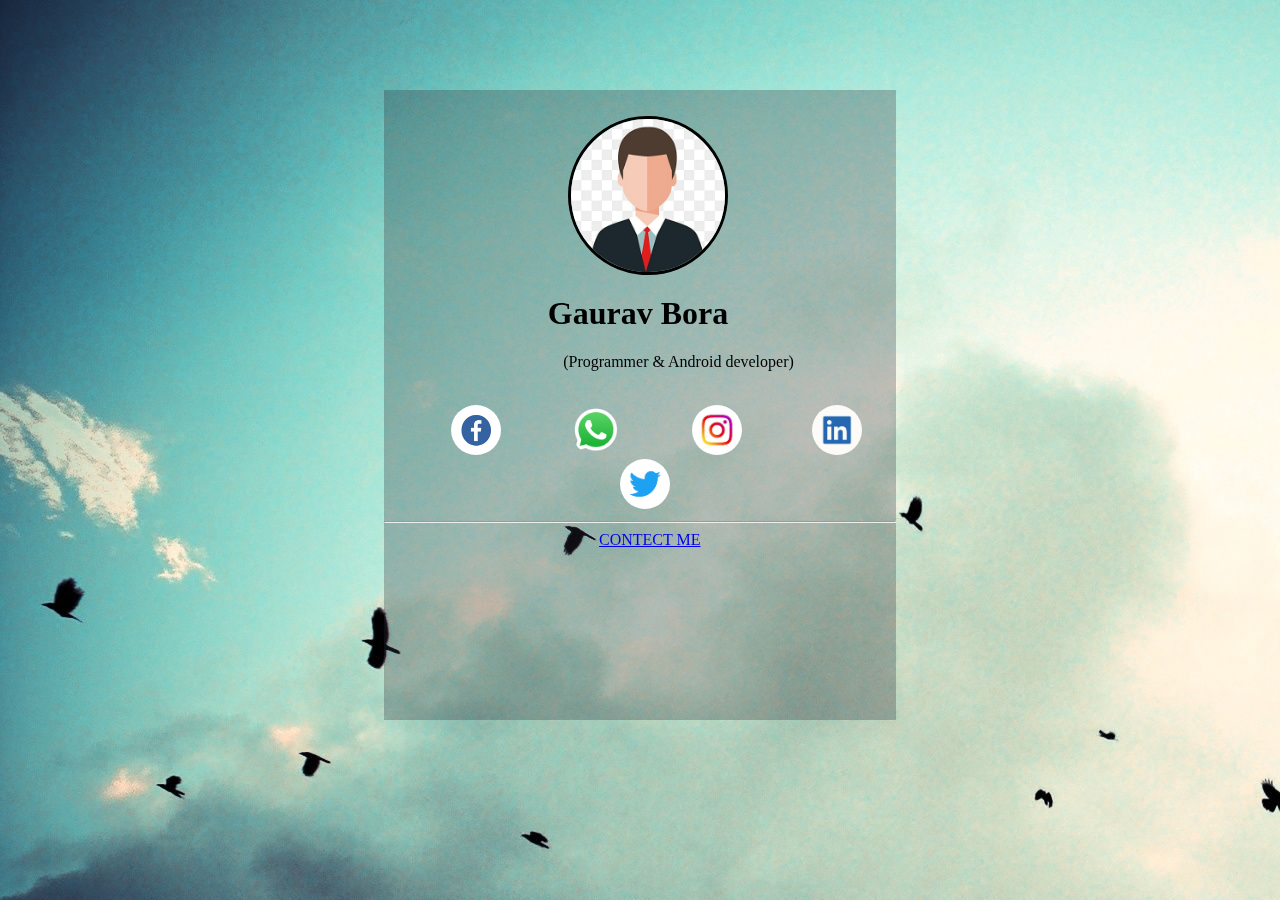
<file: index.html>
<!DOCTYPE html>
<html lang="en">

<head>
    <meta charset="UTF-8">
    <meta http-equiv="X-UA-Compatible" content="IE=edge">
    <meta name="viewport" content="width=device-width, initial-scale=1.0">
    <title>G.Bora</title>
    <link rel="stylesheet" href="style.css">
    <link rel="icon" href="G_favicon.ico">
</head>

<body background="background.jpg">

    <div class="info">
        <img class="pp" src="profile.jpg" alt="profile">
        <h1> Gaurav Bora</h1>
        <p>(Programmer & Android developer)</p>
        <br>
        <a href="https://www.facebook.com/gaurav.bora.104855/"><img class="def" src="fb.png" height="50px" width="50px"
                alt="facebook"></a>
        <a href="https://wa.me/+9172xxxxxx88"><img class="def" src="WhatsApp.svg.png" height="50px" width="50px"
                alt=""></a>
        <a href="https://www.instagram.com/_g.bora/"><img class="def" src="insta.jpg" height="50px" width="50px"
                alt=""></a>


        <a href="https://www.linkedin.com/in/gaurav-b-68b071209"><img class="def" src="download.jpg" height="50px"
                width="50px" alt=""></a>
        <a href="https://twitter.com/Gaurav91348719"><img class="twt" src="twt.png" height="50px" width="50px"
                alt=""></a>
        <hr>
        <a class="simple" href="contect.html">CONTECT ME</a>
    </div>
</body>

</html>
</file>
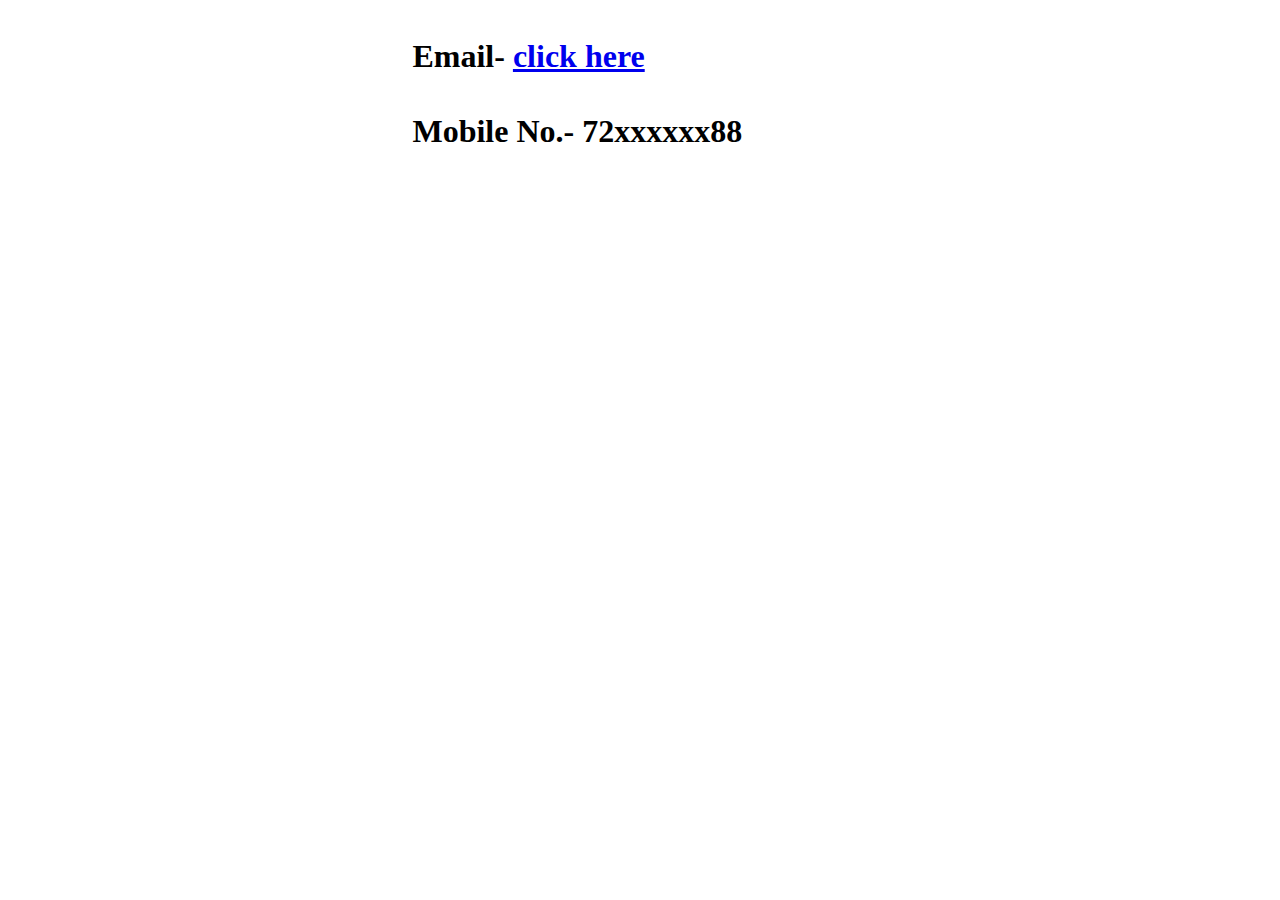
<file: contect.html>
<!DOCTYPE html>
<html lang="en">

<head>
    <meta charset="UTF-8">
    <meta http-equiv="X-UA-Compatible" content="IE=edge">
    <meta name="viewport" content="width=device-width, initial-scale=1.0">
    <title>Contect Me</title>
    <link rel="stylesheet" href="style.css">
</head>

<body background Color="#5F9EA0">

    <div class="contect">
        <h1>Email- <a
                href="https://mail.google.com/mail/u/0/#inbox?compose=CllgCKCGljTlPRkcfNpTlJWpMhBHRfCLpqPLHKzLSmSkKNtwWzzQdtLNhBxkMHxlVQmkBlgvwkg">click
                here</a></h1>
        <h1>Mobile No.- 72xxxxxx88</h1>
    </div>
</body>

</html>
</file>
<file: style.css>
.info{
      position: fixed;
       height: 70%;
       width: 40%;
       background-color: rgba(43, 41, 53, 0.288);
       top: 10%;
       left: 30%;
     
    
}
.pp{
    
    width: 30%;
   border-radius: 50%;
   margin-left: 36%;
   margin-top: 5%;
   border-style: solid;
   position: static;
}
h1{
   
    margin-left: 32%;
    margin-top: 3%;
    font: bold;
    font-family: Lucida Console ;
    font-size: xx-large;
}
p{
    margin-left: 35%;
    margin-top: 3%;
}
.def{
    border-radius: 60%;
    margin-left: 13%;
}
.twt{
    border-radius: 60%;
    margin-left: 46%;
}
.simple{
    margin-left: 42%;
}
</file>
